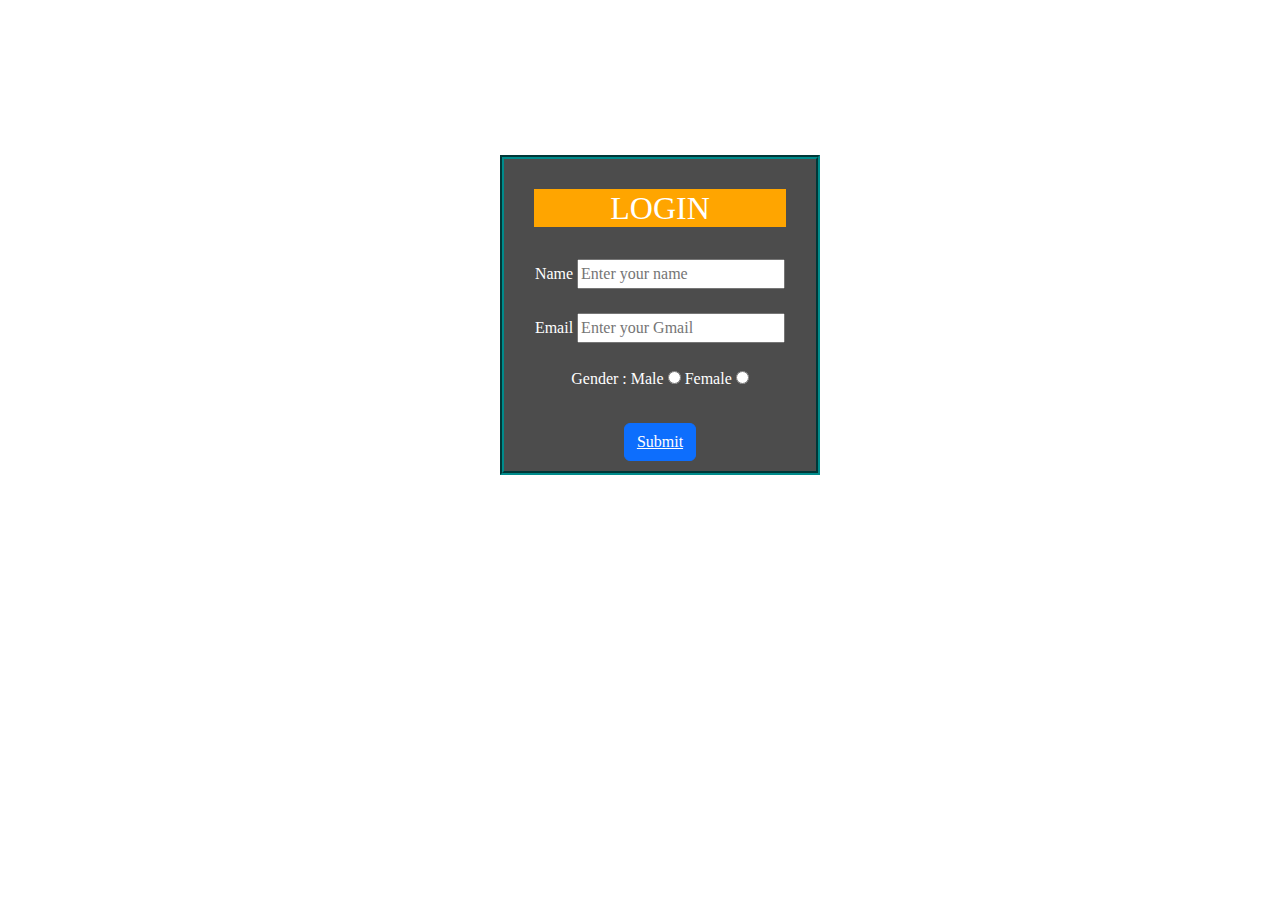
<file: login.html>
<!DOCTYPE html>
<html lang="en">
<head>
    <meta charset="UTF-8">
    <meta name="viewport" content="width=device-width, initial-scale=1.0">
    <title>Login Form</title>
    <link rel="stylesheet" href="style.css">
    <link href="https://cdn.jsdelivr.net/npm/bootstrap@5.3.3/dist/css/bootstrap.min.css" rel="stylesheet" integrity="sha384-QWTKZyjpPEjISv5WaRU9OFeRpok6YctnYmDr5pNlyT2bRjXh0JMhjY6hW+ALEwIH" crossorigin="anonymous">
    <script src="https://cdn.jsdelivr.net/npm/bootstrap@5.3.3/dist/js/bootstrap.bundle.min.js" integrity="sha384-YvpcrYf0tY3lHB60NNkmXc5s9fDVZLESaAA55NDzOxhy9GkcIdslK1eN7N6jIeHz" crossorigin="anonymous"></script>
</head>
<body class="login-form">
    <div class="login-container">
        <form action="index.html"  method="post">
            <h2 class="login">LOGIN</h2>
            <br>
            <label for="name" >Name</label>
            <input type="text" placeholder="Enter your name">
            <br><br>
            <label for="email" >Email</label>
            <input type="email" placeholder="Enter your Gmail">
            <br><br>
            <label for="gender" class="form-label">Gender :</label>
            <label for="male" >Male</label>
            <input type="radio" name="gender" value="male" >
            <label for="female" >Female</label>
            <input type="radio" name="gender" value="female">
            <br><br>
            <button id="button1" class="btn btn-primary"><a style="color: white;" href="index.html">Submit</a></button>
        </form>
    </div>
    <script src="script.js" ></script>
</body>
</html>
</file>
<file: style.css>
.login-form{
    font-family: 'Times New Roman', Times, serif;
    background-image: url(https://png.pngtree.com/background/20231222/original/pngtree-3d-render-of-a-realistic-double-decker-bus-picture-image_6937511.jpg);
    background-repeat: no-repeat;
    background-size:cover ;
    justify-content: center;
    align-items: center;
}
.login-container{
    border: 4px  darkcyan ;
    border-style: groove;
    background-color: rgba(0, 0, 0, 0.7);
    width: 320px;
    height: 320px;
    padding: 30px;
    margin-left: 500px;
    margin-right: 180px;
    margin-top: 155px;
    margin-bottom: 170px;
    text-align: center;
    color: white;
}
.login-container button:hover{
    transform: scale(1.1);
}
.login-container label:hover{
    transform: scale(1.1);
}
.login-container input:hover{
    transform: scale(1.1);
}
.login{
    background-color: orange;
}
.home{
    background: linear-gradient(90deg,rgba(58,123,213,0.8),rgba(0,210,255,0.8));
    padding: 10px 0;
}
.nav{
    display: flex;
    justify-content: space-between;
    align-items: center;
    max-width: 1200px;
    margin: 0 auto;
    padding: 0 20px;
}
.dflex{
    float: right;
    font-size: 24px;
    font-weight: bold;
    color:white;
    text-transform: uppercase;
    letter-spacing: 2px;
}
.dflex a :hover{
    color: black;
    background-color: white;
    padding: 5px 10px;
    border-radius: 5px;
}
.logo{
    width: 100px;
}
.carousel{
    border: 4px solid green;
}
.image{
    display: flex;
    flex-direction: column;
    float: right;
    top: 20px;
    right: 50px;
    border: 3px solid peru;
    border-radius: 5px;
    width: 400px;
    margin-top: 20px;
    margin-right: 50px;
    margin-bottom: 20px;
} 
.a1{
    border: 2px lightblue;
    width: 50%;
    border-style: ridge;
    border-radius: 5px;
    padding: 10px;
    margin-bottom: 20px;
    margin-top: 10px;
    background-color: lightblue;
}
footer{
    margin-top:10px;
}
.contact{
    background-image: url(https://t4.ftcdn.net/jpg/08/02/03/59/360_F_802035974_WmWGc110pR2xexpjuLsAtmggGR3pYuA1.jpg);
}
.a2{
    float: right;
    margin-top: -305px;
    margin-right: 400px;
}
.container{
    color: black;
}

#img1{
    float: right;
    border: 2px  lawngreen;
    border-style: ridge;
    width: 400px;
    margin-top: 20px;
    margin-right: 30px;
}
.contact1{
    background-image: linear-gradient(rgba(0,0,0,0.5),rgba(0,0,0,0.5)) ,url(https://media.istockphoto.com/id/95315052/photo/bus-on-driving-on-german-highway.jpg?s=612x612&w=0&k=20&c=euuV9HFU1eVSffjbOCmhaztWz_nxk5rBR90rp_r6iNc=);
    font-family: 'Times New Roman', Times, serif;
    font-size: 18px;
    background-repeat: no-repeat;
    background-size: cover;
    color: white;
}
.carousel{
    float: right;
    width: 400px;
    top: 10px;
}
table{
    border-collapse: collapse;
    font-family: 'Times New Roman', Times, serif;
    text-align: center;
    width: 80%;
    margin-left: 120px;
}
table thead tr td{
    background-color: rgba(0, 0, 0, 0.7);
    color: aliceblue;
    font-weight: bold;
    border: 3px solid black;
    padding: 2px;
}
table tbody tr td{
    border: 3px solid black;
    padding: 2px;
    text-align: center;
}
table tbody tr:nth-child(even)
{
    background-color: goldenrod;
    color: black;
}
table tbody tr:hover{
    background-color: darkgray;
}
.custom-card{
    width: 50%;
}
</file>
